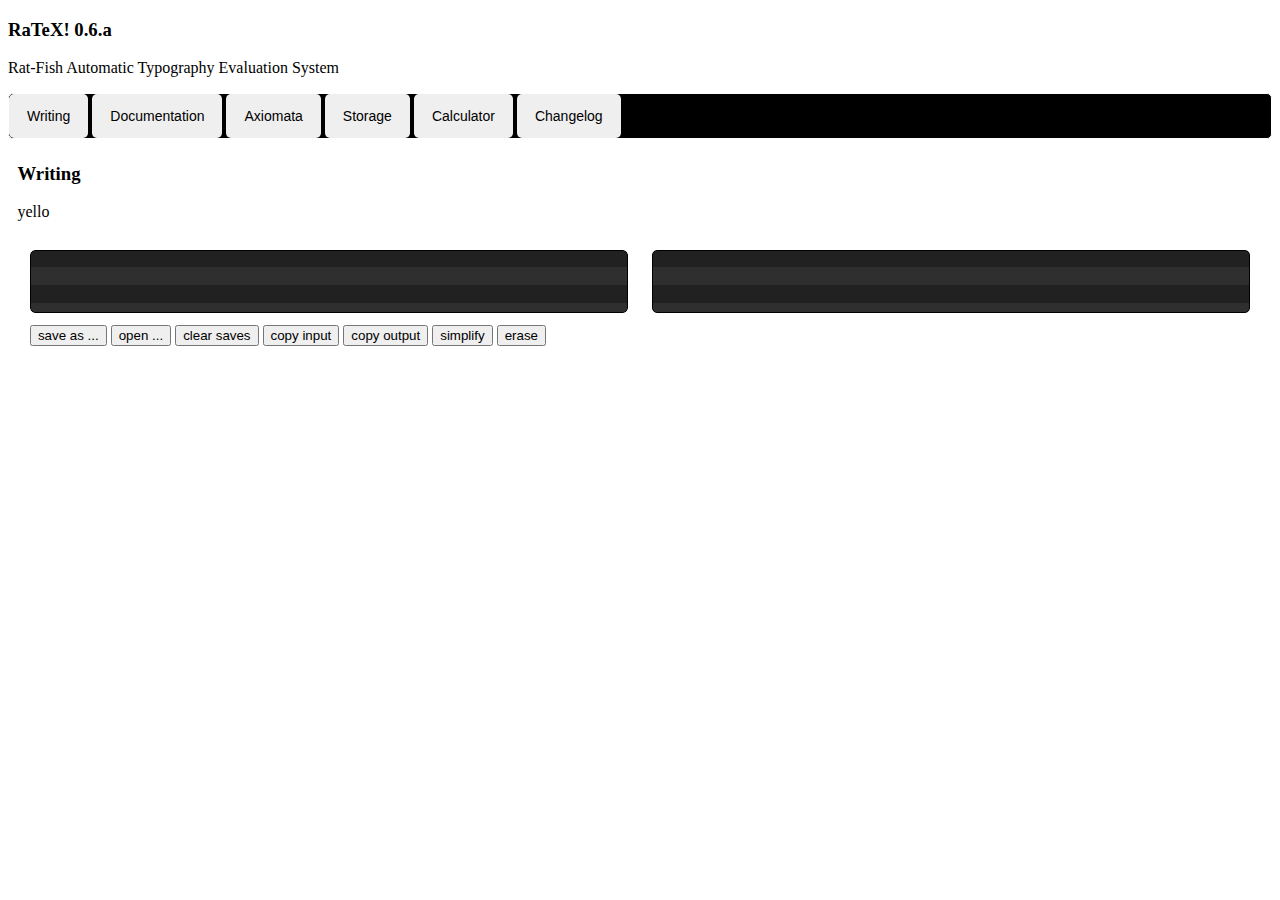
<file: ratex/index.html>
<!DOCTYPE html>
<html lang="en">
<head>
    <link rel="stylesheet" href="./style.css">
    <meta charset="UTF-8">
    <meta name="viewport" content="width=device-width, initial-scale=1.0">
    <title class="pageTitle">RaTeX [VN]</title>
    <link rel="icon" type="image/gif" href="./assets/catspin.gif">
</head>
<body onload="loadFunc()">
    <!--HEADER-->
    <h3  class="pageTitle">RaTeX [VN]</h3>
    <p>Rat-Fish Automatic Typography Evaluation System</p>
    <!--TABS-->
    <div class="tab">
        <button class="tablinks amberButton" id="WritingTab" onClick="switchTab(event, 'Writing')">Writing</button>
        <button class="tablinks amberButton" onClick="switchTab(event, 'Documentation')">Documentation</button>
        <button class="tablinks amberButton" onClick="switchTab(event, 'Axiomata')">Axiomata</button>
        <button class="tablinks amberButton" onClick="switchTab(event, 'Storage')">Storage</button>
        <button class="tablinks amberButton" onClick="switchTab(event, 'Calculator')">Calculator</button>
        <button class="tablinks amberButton" onClick="switchTab(event, 'Changelog')">Changelog</button>
    </div>
    <!--TRANSLATOR-->
    <div id="Writing" class="tabcontent">
        <h3>Writing</h3>
        <p>yello</p>
        <div class="container">
            <textarea id="input" spellcheck="false" autocorrect="off" autocapitalize="off"></textarea>
            <div class="annot" id="output"></div>
        </div>
        <button class="dataButton amberButton" id="saveData">
            save as ...
        </button>
        <button class="dataButton amberButton" id="pullData">
            open ...
        </button>
        <button class="dataButton amberButton" id="clearData">
            clear saves
        </button>
        <button class="dataButton amberButton" id="copyIn">
            copy input
        </button>
        <button class="dataButton amberButton" id="copyOut">
            copy output
        </button>
        <button class="dataButton amberButton" id="simplify">
            simplify
        </button>
        <button class="dataButton amberButton" id="erase">
            erase
        </button>
        <div class="smallInput">
            <input type="text" id="saveAsBox" style="display: none" placeholder="save as ..." onkeydown="detectSaveEnter(event)">
            <button class="mark amberButton" id="confirmSaveAs"  style="display: none" onclick="confirmSaveAsFunc()">🗸</button>
            <button class="mark amberButton" id="closeSaveAs"  style="display: none">⨯</button>
        </div>
        <div class="smallInput">
            <input type="text" id="pullSavedBox" style="display: none" placeholder="open ..." onkeydown="detectPullEnter(event)">
            <button class="mark amberButton" id="confirmPullData"  style="display: none" onclick="confirmPullDataFunc()">🗸</button>
            <button class="mark amberButton" id="closePullData"  style="display: none">⨯</button>
        </div>
    </div>
    <!--DOCUMENTATION-->
    <div id="Documentation" class="tabcontent">
        <h3>Documentation</h3>
        <p>yello</p>
        <table>
            <tr>
                <th>Symbol</th>
                <th>Shorthand</th>
                <th>Link</th>
            </tr>
            <tr>
                <td>A1</td>
                <td>A2</td>
                <td>
                    <button class="amberButton dataButton">buttonA</button>
                </td>
            </tr>
            <tr>
                <td>B1</td>
                <td>B2</td>
                <td>
                    <button class="amberButton dataButton">buttonB</button>
                </td>
            </tr>
        </table>
    </div>
    <div id="Axiomata" class="tabcontent">
        <h3>Axiomata</h3>
        <p>yello</p>
    </div>
    <div id="Storage" class="tabcontent">
        <h3>Storage</h3>
        <p id="storage">[storage]</p>
    </div>
    <div id="Calculator" class="tabcontent">
        <h3>Calculator</h3>
        <p>yello</p>
        <div class="container">
            <div class="annot" id="calcInput"></div>
            <div class="annot" id="calcOutput"></div>
        </div>
        <button class="dataButton amberButton" id="roundPrompt">
            rounding to [roundTo]
        </button>
        <div class="smallInput">
            <input type="text" id="roundBox" style="display: none" placeholder="eg '0.1' for tenths" onkeydown="detectRoundEnter(event)">
            <button class="mark amberButton" id="confirmRound"  style="display: none" onclick="confirmRoundFunc()">🗸</button>
            <button class="mark amberButton" id="closeRound"  style="display: none">⨯</button>
        </div>
    <div id="Changelog" class="tabcontent">
        <h3>Changelog</h3>
        <p>yello</p>
    </div>
    <script src="./programming.js"></script>
</body>
</html>
</file>
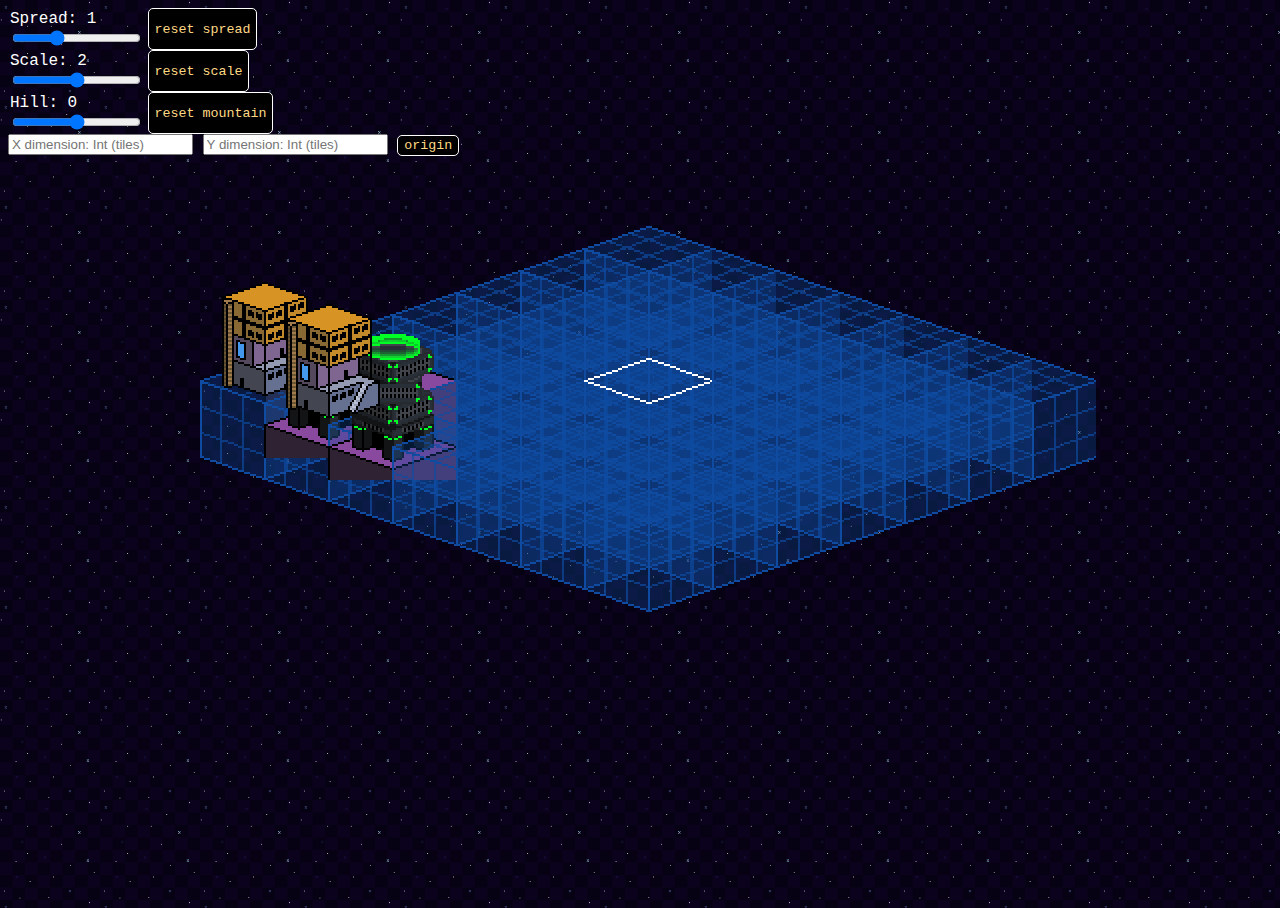
<file: main.html>
<!DOCTYPE html>
<html lang="en">
<head>
    <link rel="stylesheet" href="./CSS/global.css">
    <link rel="stylesheet" href="./CSS/main.css">
    <meta charset="UTF-8">
    <meta name="viewport" content="width=device-width, initial-scale=1.0">
    <title class="pageTitle">ZzZ1ty</title>
    <link rel="icon" type="image/gif" href="./assets/icons/catspin.gif">
</head>
<body class="tileStarry slowSmoothStars" id="mainBody">
    <div id="isometricParent">
        <div id="isometricContainer">
            <!--SCHEMATIC GRID-->
            <img class="SchematicTile" id="SCHEMATIC" data-Xdim="7" data-Ydim="7" usemap="#schemMap" src="./assets/isometric/bases/SCHEMATIC.png">
            <map name="schemMap">
                <area shape="poly" coords="0,256, 64,256, 64,218, 0,218" href="#">
            </map>
            <!--TILES-->
            <img class="isometricTile x0 y0" id="COZYAPT" data-link="idle" src="./assets/isometric/COZYAPT.png">
            <img class="isometricTile x0 y1" id="COZYAPT" data-link="notzork" src="./assets/isometric/COZYAPT.png">
            <img class="isometricTile x1 y0" data-link="photography" src="./assets/isometric/CLUBNINE.gif">
            <img class="isometricTile x1 y1" data-link="ratex" src="./assets/isometric/CLUBNINE.gif">
            <!--BASES-->
            <img class="isometricBase x1 y0" id="DEFAULT" data-link="ratex" src="./assets/isometric/bases/DEFAULT.png">
            <img class="isometricBase x1 y1" id="DEFAULT" data-link="ratex" src="./assets/isometric/bases/DEFAULT.png">
            <!--SELECTION NODE-->
            <img id="Selection" src="./assets/isometric/Selection.png">
            <img id="SelectionZ" src="./assets/isometric/SelectionZ.png">
        </div>
    </div>
    <div class="relative top">
        <!--
        <h3>n0n-sense.org</h3>
        <p>
            hiiii! this is the main path :3
        </p>
        <a class="hyperlink" href="ratex">RATEX</a>
        <a class="hyperlink" href="idle">IDLE</a>
        <a class="hyperlink" href="photography">PHOTOGRAPHY</a>
        <a class="hyperlink" href="notzork">ZZZ0RK</a>
        -->
        <div class="inputResetPair top">
            <div class="slider">
                <label id="SpLabel" for="spreadInput">Spread: []</label>
                <input type="range" min="0.02" max="3" step="0.02" value="1" id="spreadInput">
            </div>
            <button class="dataButton amberButton resetButton" id="resetSpreadButton">reset spread</button>
        </div>
        <div class="inputResetPair">
            <div class="slider">
                <label id="ScLabel" for="scaleInput">Scale: []</label>
                <input type="range" min="0" max="4" step="0.02" value="2" id="scaleInput">
            </div>
            <button class="dataButton amberButton resetButton" id="resetScaleButton">reset scale</button>
        </div>
        <div class="inputResetPair">
            <div class="slider">
                <label id="MnLabel" for="mountainInput">Hill: []</label>
                <input type="range" min="-38" max="38" step="1" value="0" id="mountainInput">
            </div>
            <button class="dataButton amberButton resetButton" id="resetMountainButton">reset mountain</button>
        </div>
        <input type="text" id="gridXInput" placeholder="X dimension: Int (tiles)">
        <input type="text" id="gridYInput" placeholder="Y dimension: Int (tiles)">
        <button class="dataButton amberButton" id="originButton">origin</button>
        <div class="tileDark" id="tileTip">
            <div id="linkDisplay">
                [link appear here]
            </div>
            <div id="posDisplay">
                [x,y]
            </div>
            <img src="./assets/icons/catspin.gif">
            <img src="./assets/icons/ratspin.gif">
        </div>
    </div>
    <script type="module" src="./libraries/tween.esm.js"></script>
    <script type="module" src="./JS/main.js"></script>
</body>
</html>
</file>
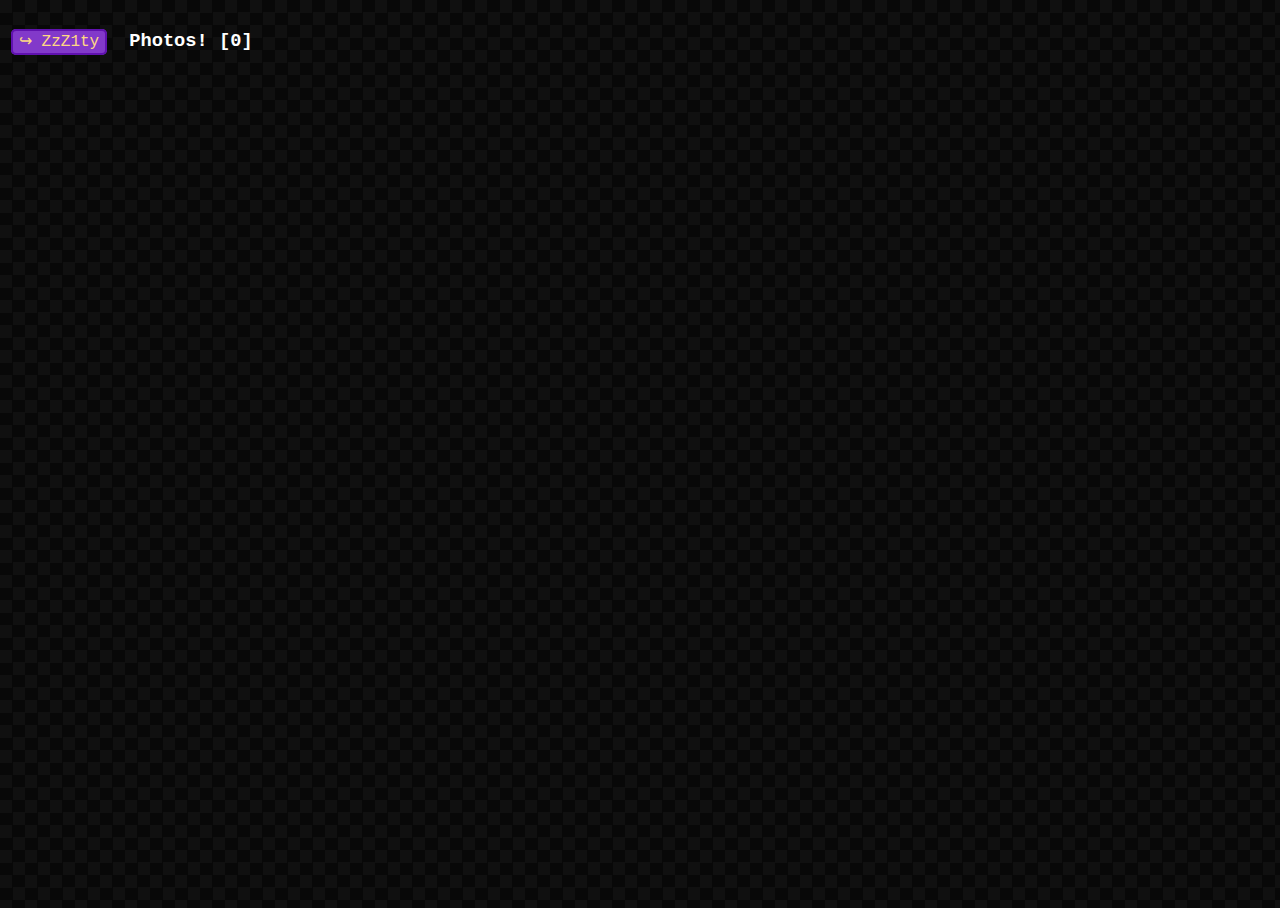
<file: photography.html>
<!DOCTYPE html>
<html lang="en">
<head>
    <link rel="stylesheet" href="./CSS/global.css">
    <link rel="stylesheet" href="./CSS/photography.css">
    <meta charset="UTF-8">
    <meta name="viewport" content="width=device-width, initial-scale=1.0">
    <title class="pageTitle">Photos! [Num]</title>
    <link rel="icon" type="image/gif" href="./assets/icons/catspin.gif">
</head>
<body  class="tileDark" onload="loadFunc()">
    <table>
        <tr>
            <td>
                <a href="https://n0n-sense.org/main" class="toZzZ1tyButton">↪ ZzZ1ty</a>
            </td>
            <td>
                <h3  class="pageTitle">Photos! [Num]</h3>
            </td>
        </tr>
    </table>
    <!--<p>
        hiiii! this is the photography path :3
    </p>-->
    <table id="dynamicImageDisplay"></table> <!--IMAGE TABLE: INNERHTML SET IN JS-->
    <script src="./JS/errorAlerts.js"></script>
    <script src="./JS/photography.js"></script>
</body>
</html>
</file>
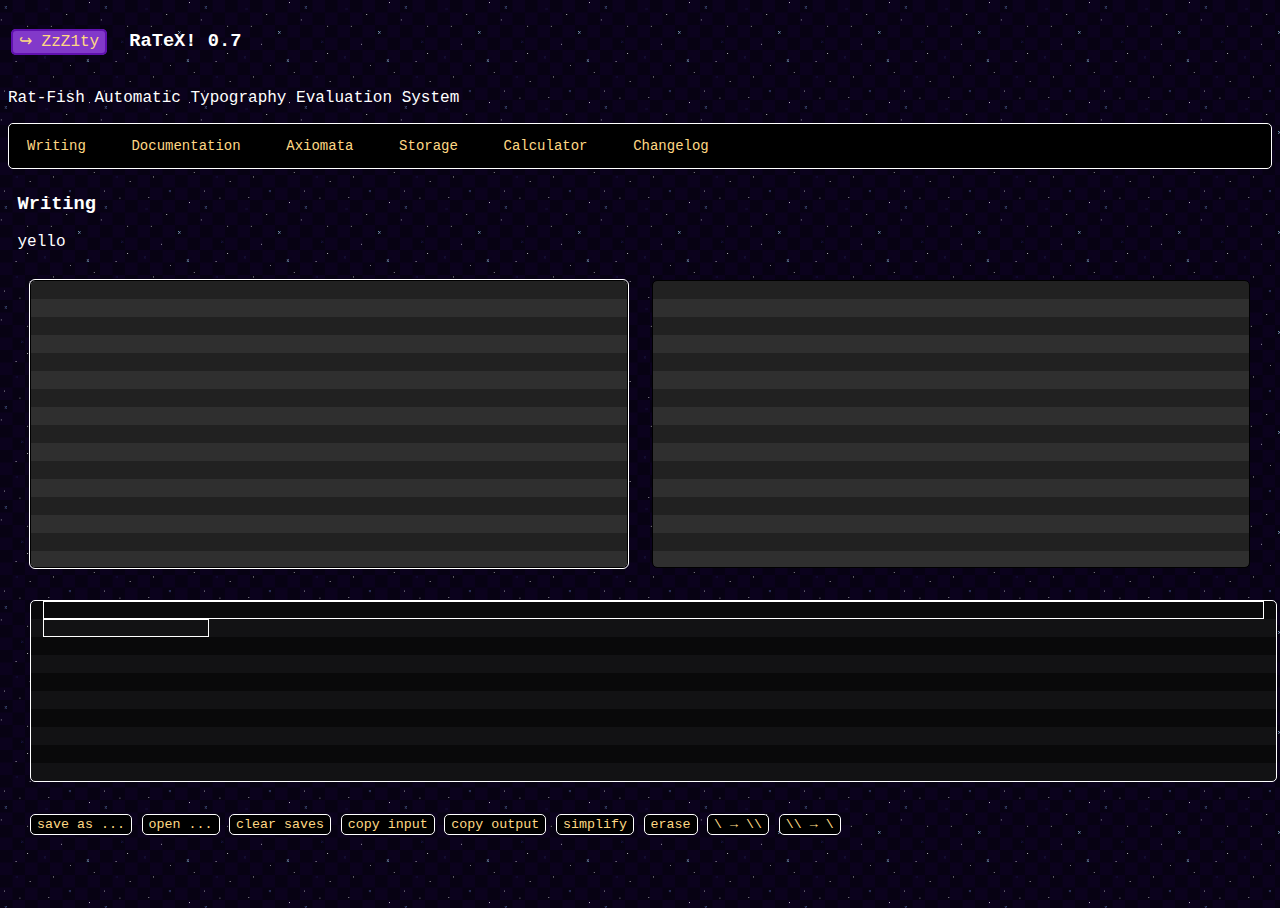
<file: ratex.html>
<!DOCTYPE html>
<html lang="en">
<head>
    <link rel="stylesheet" href="./CSS/global.css">
    <link rel="stylesheet" href="./CSS/ratex.css">
    <meta charset="UTF-8">
    <meta name="viewport" content="width=device-width, initial-scale=1.0, maximum-scale=1.0">
    <title class="pageTitle">RaTeX! [Ver]</title>
    <link rel="icon" type="image/gif" href="./assets/icons/ratspin.gif">
</head>
<body  class="tileStarry slowSmoothStars" onload="loadFunc()">
    <!--HEADER-->
    <table>
        <tr>
            <td>
                <a href="https://n0n-sense.org/main" class="toZzZ1tyButton">↪ ZzZ1ty</a>
            </td>
            <td>
                <h3  class="pageTitle">RaTeX! [Ver]</h3>
            </td>
        </tr>
    </table>
    <p>Rat-Fish Automatic Typography Evaluation System</p>
    <!--TABS-->
    <div class="tab">
        <button class="tablinks amberButton" id="WritingTab" onClick="switchTab(event, 'Writing')">Writing</button>
        <button class="tablinks amberButton" onClick="switchTab(event, 'Documentation')">Documentation</button>
        <button class="tablinks amberButton" onClick="switchTab(event, 'Axiomata')">Axiomata</button>
        <button class="tablinks amberButton" onClick="switchTab(event, 'Storage')">Storage</button>
        <button class="tablinks amberButton" onClick="switchTab(event, 'Calculator')">Calculator</button>
        <button class="tablinks amberButton" onClick="switchTab(event, 'Changelog')">Changelog</button>
    </div>
    <!--TRANSLATOR-->
    <div id="Writing" class="tabcontent">
        <h3>Writing</h3>
        <p>yello</p>
        <div class="container">
            <textarea id="input" spellcheck="false" autocorrect="off" autocapitalize="off"></textarea>
            <div class="annot" id="output"></div>
        </div>
        <div class="terminal">
            <div class="terminalOutput" id="terminalOutput"></div>
            <textarea id="terminalInput" spellcheck="false" autocorrect="off" autocapitalize="off"></textarea>
        </div>
        <button class="dataButton amberButton" id="saveData">
            save as ...
        </button>
        <button class="dataButton amberButton" id="pullData">
            open ...
        </button>
        <button class="dataButton amberButton" id="clearData">
            clear saves
        </button>
        <button class="dataButton amberButton" id="copyIn">
            copy input
        </button>
        <button class="dataButton amberButton" id="copyOut">
            copy output
        </button>
        <button class="dataButton amberButton" id="simplify">
            simplify
        </button>
        <button class="dataButton amberButton" id="erase">
            erase
        </button>
        <button class="dataButton amberButton" id="doubleSlash">
            \ → \\
        </button>
        <button class="dataButton amberButton" id="singleSlash">
            \\ → \
        </button>
        <div class="smallInput">
            <input type="text" id="saveAsBox" style="display: none" placeholder="save as ..." onkeydown="detectSaveEnter(event)">
            <button class="mark amberButton" id="confirmSaveAs"  style="display: none" onclick="confirmSaveAsFunc()">🗸</button>
            <button class="mark amberButton" id="closeSaveAs"  style="display: none">⨯</button>
        </div>
        <div class="smallInput">
            <input type="text" id="pullSavedBox" style="display: none" placeholder="open ..." onkeydown="detectPullEnter(event)">
            <button class="mark amberButton" id="confirmPullData"  style="display: none" onclick="confirmPullDataFunc()">🗸</button>
            <button class="mark amberButton" id="closePullData"  style="display: none">⨯</button>
        </div>
    </div>
    <!--DOCUMENTATION-->
    <div id="Documentation" class="tabcontent">
        <h3>Documentation</h3>
        <p>yello</p>
        <table id="docTable">
            <tr>
                <th>Symbol</th>
                <th>Shorthand</th>
                <th>Link</th>
            </tr>
            <tr>
                <td>A1</td>
                <td>A2</td>
                <td>
                    <button class="amberButton dataButton">buttonA</button>
                </td>
            </tr>
            <tr>
                <td>B1</td>
                <td>B2</td>
                <td>
                    <button class="amberButton dataButton">buttonB</button>
                </td>
            </tr>
        </table>
    </div>
    <div id="Axiomata" class="tabcontent">
        <h3>Axiomata</h3>
        <p>yello</p>
    </div>
    <div id="Storage" class="tabcontent">
        <h3>Storage</h3>
        <p id="storage">[storage]</p>
    </div>
    <div id="Calculator" class="tabcontent">
        <h3>Calculator</h3>
        <p>yello</p>
        <div class="container">
            <div class="annot" id="calcInput"></div>
            <div class="annot" id="calcOutput"></div>
        </div>
        <button class="dataButton amberButton" id="roundPrompt">
            rounding to [roundTo]
        </button>
        <div class="smallInput">
            <input type="text" id="roundBox" style="display: none" placeholder="eg '0.1' for tenths" onkeydown="detectRoundEnter(event)">
            <button class="mark amberButton" id="confirmRound"  style="display: none" onclick="confirmRoundFunc()">🗸</button>
            <button class="mark amberButton" id="closeRound"  style="display: none">⨯</button>
        </div>
    </div>
    <div id="Changelog" class="tabcontent">
        <h3>Changelog</h3>
        <p>yello</p>
    </div>
    <script src="./JS/terminal.js"></script>
    <script src="./JS/ratex.js"></script>
</body>
</html>
</file>
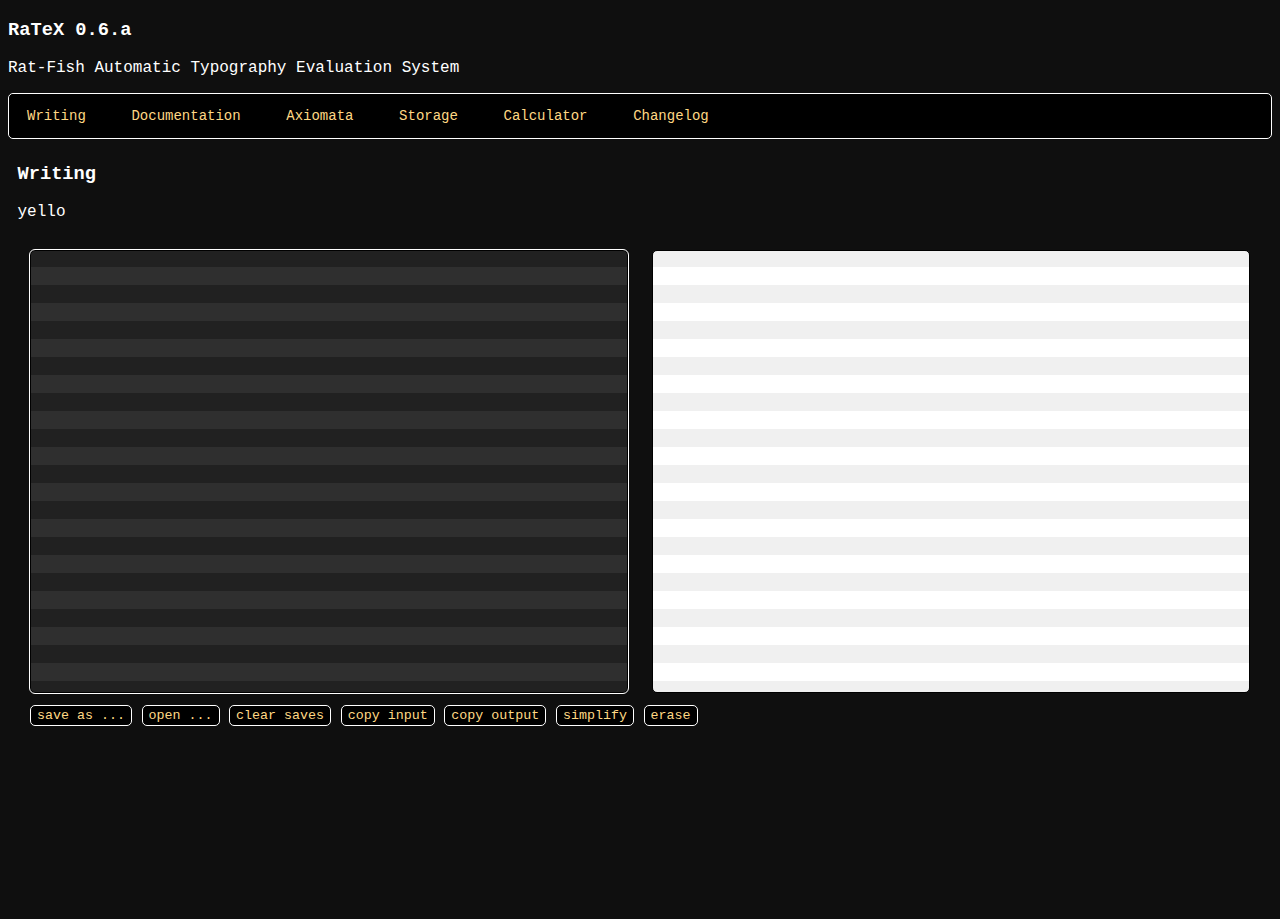
<file: RaTeX/ratex.html>
<!DOCTYPE html>
<html lang="en">
<head>
    <link rel="stylesheet" href="./ratexStyle.css">
    <meta charset="UTF-8">
    <meta name="viewport" content="width=device-width, initial-scale=1.0">
    <title class="pageTitle">RaTeX [VN]</title>
    <link rel="icon" type="image/gif" href="./assets/catspin.gif">
</head>
<body onload="loadFunc()">
    <!--HEADER-->
    <h3  class="pageTitle">RaTeX [VN]</h3>
    <p>Rat-Fish Automatic Typography Evaluation System</p>
    <!--TABS-->
    <div class="tab">
        <button class="tablinks amberButton" id="WritingTab" onClick="switchTab(event, 'Writing')">Writing</button>
        <button class="tablinks amberButton" onClick="switchTab(event, 'Documentation')">Documentation</button>
        <button class="tablinks amberButton" onClick="switchTab(event, 'Axiomata')">Axiomata</button>
        <button class="tablinks amberButton" onClick="switchTab(event, 'Storage')">Storage</button>
        <button class="tablinks amberButton" onClick="switchTab(event, 'Calculator')">Calculator</button>
        <button class="tablinks amberButton" onClick="switchTab(event, 'Changelog')">Changelog</button>
    </div>
    <!--TRANSLATOR-->
    <div id="Writing" class="tabcontent">
        <h3>Writing</h3>
        <p>yello</p>
        <div class="container">
            <textarea id="input" spellcheck="false" autocorrect="off" autocapitalize="off"></textarea>
            <div class="annot" id="output"></div>
        </div>
        <button class="dataButton amberButton" id="saveData">
            save as ...
        </button>
        <button class="dataButton amberButton" id="pullData">
            open ...
        </button>
        <button class="dataButton amberButton" id="clearData">
            clear saves
        </button>
        <button class="dataButton amberButton" id="copyIn">
            copy input
        </button>
        <button class="dataButton amberButton" id="copyOut">
            copy output
        </button>
        <button class="dataButton amberButton" id="simplify">
            simplify
        </button>
        <button class="dataButton amberButton" id="erase">
            erase
        </button>
        <div class="smallInput">
            <input type="text" id="saveAsBox" style="display: none" placeholder="save as ..." onkeydown="detectSaveEnter(event)">
            <button class="mark amberButton" id="confirmSaveAs"  style="display: none" onclick="confirmSaveAsFunc()">🗸</button>
            <button class="mark amberButton" id="closeSaveAs"  style="display: none">⨯</button>
        </div>
        <div class="smallInput">
            <input type="text" id="pullSavedBox" style="display: none" placeholder="open ..." onkeydown="detectPullEnter(event)">
            <button class="mark amberButton" id="confirmPullData"  style="display: none" onclick="confirmPullDataFunc()">🗸</button>
            <button class="mark amberButton" id="closePullData"  style="display: none">⨯</button>
        </div>
    </div>
    <!--DOCUMENTATION-->
    <div id="Documentation" class="tabcontent">
        <h3>Documentation</h3>
        <p>yello</p>
        <table>
            <tr>
                <th>Symbol</th>
                <th>Shorthand</th>
                <th>Link</th>
            </tr>
            <tr>
                <td>A1</td>
                <td>A2</td>
                <td>
                    <button class="amberButton dataButton">buttonA</button>
                </td>
            </tr>
            <tr>
                <td>B1</td>
                <td>B2</td>
                <td>
                    <button class="amberButton dataButton">buttonB</button>
                </td>
            </tr>
        </table>
    </div>
    <div id="Axiomata" class="tabcontent">
        <h3>Axiomata</h3>
        <p>yello</p>
    </div>
    <div id="Storage" class="tabcontent">
        <h3>Storage</h3>
        <p id="storage">[storage]</p>
    </div>
    <div id="Calculator" class="tabcontent">
        <h3>Calculator</h3>
        <p>yello</p>
        <div class="container">
            <div class="annot" id="calcInput"></div>
            <div class="annot" id="calcOutput"></div>
        </div>
        <button class="dataButton amberButton" id="roundPrompt">
            rounding to [roundTo]
        </button>
        <div class="smallInput">
            <input type="text" id="roundBox" style="display: none" placeholder="eg '0.1' for tenths" onkeydown="detectRoundEnter(event)">
            <button class="mark amberButton" id="confirmRound"  style="display: none" onclick="confirmRoundFunc()">🗸</button>
            <button class="mark amberButton" id="closeRound"  style="display: none">⨯</button>
        </div>
    <div id="Changelog" class="tabcontent">
        <h3>Changelog</h3>
        <p>yello</p>
    </div>
    <script src="./ratexProgramming.js"></script>
</body>
</html>
</file>
<file: ratex/style.css>
/* TABS */
.tab {
    overflow-y: hidden;
    overflow-x: scroll;
    border: 1px solid white;
    border-radius: 5px;
    background-color: black;
    height: 44px;
    align-content:start;
}
.tabcontent {
    display: none;
    padding: 0.35% 0.75%;
    height: 80%;
}

/*BUTTONS*/
.tab button {
    padding: 14px 18px;
    border: none;
    border-radius: 5px;
    font-size: 14px;
}
#saveData{
    margin-left: 1%;
}
.mark{
    display: inline;
    border-radius: 5px;
    margin-left: 2.5px;
}

/* CONTAINERS */
.smallInput{
    display:flex;
    flex-direction: row;
    margin: 2.5px 1%;
}
.smallInput >* {
    display: inline-block;
    font-family:'Courier New', Courier, monospace;
}
.container{
    display:flex;
    flex-direction: row;
    gap: 1;
    justify-content: space-around;
    height: 65%;
}
.container >* {
    flex-grow: 1;
    width: 50%;
    box-sizing: border-box;
    margin: 1%;
    padding: 1%;
    display: inline-block;
    line-height: 18px;
    background-size: 100% 36px;
    background-position-y: -2px;
    background-attachment: scroll;
    border: 1px solid black;
    border-radius: 5px;
    white-space: pre;
    overflow: auto; 
    overflow:-moz-scrollbars-vertical;
}
#input{
    resize: none;
    field-sizing: 16px;
    font-family:'Courier New', Courier, monospace;
    background-image: linear-gradient(#212121 50%, #2f2f2f 50%);
    color: rgb(255, 216, 132);
    outline: 1px solid white;
}
.annot{
    font-family: 'Times New Roman', Times, serif;
    font-size: 16px;
    background-image: linear-gradient(#212121 50%, #2f2f2f 50%);
    color: rgb(255, 216, 132);
}
/* TABLE */
.docTable {
    border: 1px solid white;
    border-radius: 5px;
    border-collapse: collapse;
    text-align: center;
}
.docTable >* {
    border: 1px solid white;
    border-left: none;
    border-right: none;
    border-radius: 5px;
    padding: 6px 8px;
}
</file>
<file: CSS/global.css>
html, body {
    height: 100%;
    font-family:'Courier New', Courier, monospace;
}

/* BACKGROUNDS */
.tileDark {
    color: white;
    background: 
      conic-gradient(
          #080808 90deg,
          #101010 90deg 180deg,
          #080808 180deg 270deg,
          #101010 270deg 360deg
      );
    background-repeat: repeat;
    background-size: 25px 25px;
    background-position: top left;
}

.tileLight {
    color: black;
    background: 
      conic-gradient(
          #f3f3f3 90deg,
          #f7f7f7 90deg 180deg,
          #f3f3f3 180deg 270deg,
          #f7f7f7 270deg 360deg
      );
    background-repeat: repeat;
    background-size: 25px 25px;
    background-position: top left;
}

.tileStarry {
    color: white;
    background-repeat: repeat;
    background-size: 100px 100px;
    background-position: top left;
}
.staticStars {
    background-image: url("../assets/backgrounds/starryNight.png");
}
.fastStars {
    background-image: url("../assets/backgrounds/starryNight.gif");
}
.slowStars {
    background-image: url("../assets/backgrounds/starryNightSlow.gif");
}
.fastSmoothStars {
    background-image: url("../assets/backgrounds/starryNightFSmooth.gif");
}
.slowSmoothStars {
    background-image: url("../assets/backgrounds/starryNightSSmooth.gif");
}

/* ZZZ1TY BUTTON */
.toZzZ1tyButton {
    display: inline;
    padding: 2px 6px;
    margin-right: 18px;
    margin-left: 0px;
    border-radius: 5px;
    border: 2px solid #6011AF;
    background-color: #8239CA;
    color: rgb(255, 216, 132);
    text-decoration: none;
    font-family:'Courier New', Courier, monospace;
    outline: none;
    text-align: center;
    cursor: pointer;
    transition: 0.25s;
}
.toZzZ1tyButton:hover {
    background-color: #400B75;
    color: rgb(255, 216, 132);
}

/* BUTTONS */
.amberButton {
    border: 1px solid white;
    background-color: black;
    color: rgb(255, 216, 132);
    font-family:'Courier New', Courier, monospace;
    outline: none;
    text-align: center;
    cursor: pointer;
    transition: 0.25s;
}
.amberButton:hover {
    background-color: #2f2f2f;
}
.amberButton.active {
    background-color: #212121;
}

.dataButton {
    padding: 2px 6px;
    border-radius: 5px;
}
/*HYPERLINKS*/
.hyperlink:link {
    color: rgb(185, 34, 255);
}
.hyperlink:visited {
    color: rgb(185, 34, 255);
}
.hyperlink:hover {
    color: red;
}
.hyperlink:active {
    color: red;
}

/* TERMINAL
<div class="terminal">
    <div id="terminalOutput"></div>
    <textarea id="terminalInput" spellcheck="false" autocorrect="off" autocapitalize="off"></textarea>
</div>
*/
.terminal{
    display: block;
    width: 98%;
    height: 180px;
    margin: 1% 1%+32px;
    padding-left: 1%;
    padding-right: 1%;
    resize: none;
    background-image: linear-gradient(#09090a 50%, #121214 50%);
    background-size: 100% 36px;
    background-attachment: local;
    border: 1px solid white;
    border-radius: 5px;
    overflow-y: scroll;
}
.terminal >* {
    display: block;
    margin: none;
    padding: none;
    background: none;
    resize: none;
    box-sizing: border-box;
    height: 18px;
    width: 96%-64px;
    field-sizing: 16px;
    line-height: 18px;
    font-family:'Courier New', Courier, monospace;
    color: rgb(255, 216, 132);
    border: 1px solid white;
    outline: none;
}
#terminalOutput {
    overflow: hidden;
}
#terminalInput {
    flex-grow: 1;
    overflow-y: hidden;
    overflow-x: visible;
    height: 18px;
    width: 96%-64px;
}
</file>
<file: CSS/main.css>
.relative >* {
    position: relative;
    z-index: 0;
}
#isometricParent {
    position: relative;
    width: 0px;
    height: 0px;
}
#isometricContainer {
    position: absolute;
    width: 0px;
    height: 0px;
}
#isometricContainer >* {
    position: absolute;
    image-rendering: pixelated;
    width: 64px;
    height: 256px;
}
#isometricBase {
    border: 1px solid white;
}
#SchematicTile { /*all clones*/
    pointer-events: none;
}
.SchematicTile { /*only the one that's not cloned*/
    visibility: hidden;
}
.Selection {
    height: 64px;
    z-index: 100;
}
.slider {
    display: flex;
    flex-direction: column;
    text-align: left;
    padding: 2px;
}

.top >* {
    z-index: 100;
}

.inputResetPair {
    display: flex;
}

.resetButton {
    margin-left: 2.5px;
}

#tileTip {
    margin-top: 1%;
    padding: 0.5%;
    border: 2px solid gray;
    border-radius: 10px;
    height: 200px;
    width: 400px;
}
</file>
<file: CSS/photography.css>
.displayData {
    padding: none;
}

.photoData {
    height: 50vw;
    width: 50vw;
    margin: none;
}
</file>
<file: CSS/ratex.css>
/* TABS */
.tab {
    overflow: auto;
    border: 1px solid white;
    border-radius: 5px;
    background-color: black;
    height: 44px;
    width: auto;
    align-content:start;
}
.tabcontent {
    display: none;
    padding: 0.35% 0.75%;
    height: 80%;
}

/*BUTTONS*/
.tab button {
    padding: 14px 18px;
    border: none;
    border-radius: 5px;
    font-size: 14px;
}
#saveData{
    margin-left: 1%;
}
.mark{
    display: inline;
    border-radius: 5px;
    margin-left: 2.5px;
}

/* CONTAINERS */
.smallInput{
    display:flex;
    flex-direction: row;
    margin: 2.5px 1%;
}
.smallInput >* {
    display: inline-block;
    font-family:'Courier New', Courier, monospace;
}
.container{
    display: flex;
    flex-direction: row;
    justify-content: space-around;
    width: 100%;
    height: 320px;
    gap: 1;
}
#termCont{
    height: 212px;
}
.container >* {
    display: inline;
    flex-grow: 1;
    width: 100%;
    height: 288px;
    box-sizing: border-box;
    margin: 1%;
    padding: 1%;
    line-height: 18px;
    background-size: 100% 36px;
    background-attachment: local;
    border: 1px solid black;
    border-radius: 5px;
    white-space: pre;
    overflow: auto;
    overflow:-moz-scrollbars-vertical;
}
#input{
    resize: none;
    field-sizing: 16px;
    font-family:'Courier New', Courier, monospace;
    background-image: linear-gradient(#212121 50%, #2f2f2f 50%);
    color: rgb(255, 216, 132);
    outline: 1px solid white;
}
.annot{
    font-family: 'Times New Roman', Times, serif;
    font-size: 16px;
    background-image: linear-gradient(#212121 50%, #2f2f2f 50%);
    color: rgb(255, 216, 132);
}
/* TABLE */
.docTable {
    border: 1px solid white;
    border-radius: 5px;
    border-collapse: collapse;
    text-align: center;
}
.docTable >* {
    border: 1px solid white;
    border-left: none;
    border-right: none;
    border-radius: 5px;
    padding: 6px 8px;
}
</file>
<file: RaTeX/ratexStyle.css>
html, body {
    height: 100%;
    background-color: #0f0f0f;
    color: white;
    font-family:'Courier New', Courier, monospace;
}

/* TABS */
.tab {
    overflow: hidden;
    border: 1px solid white;
    border-radius: 5px;
    background-color: black;
    height: 44px;
    align-content:start;
}
.tabcontent {
    display: none;
    padding: 0.35% 0.75%;
    height: 80%;
}

/* BUTTONS */
.amberButton {
    border: 1px solid white;
    background-color: black;
    color: rgb(255, 216, 132);
    font-family:'Courier New', Courier, monospace;
    outline: none;
    text-align: center;
    cursor: pointer;
    transition: 0.25s;
}
.amberButton:hover {
    background-color: #2f2f2f;
}
.amberButton.active {
    background-color: #212121;
}
.tab button {
    padding: 14px 18px;
    border: none;
    border-radius: 5px;
    font-size: 14px;
}
.dataButton {
    padding: 2px 6px;
    border-radius: 5px;
}
#saveData{
    margin-left: 1%;
}
.mark{
    display: inline;
    border-radius: 5px;
    margin-left: 2.5px;
}

/* CONTAINERS */
.smallInput{
    display:flex;
    flex-direction: row;
    margin: 2.5px 1%;
}
.smallInput >* {
    display: inline-block;
    font-family:'Courier New', Courier, monospace;
}
.container{
    display:flex;
    flex-direction: row;
    gap: 1;
    justify-content: space-around;
    height: 65%;
}
.container >* {
    flex-grow: 1;
    width: 50%;
    box-sizing: border-box;
    margin: 1%;
    padding: 1%;
    display: inline-block;
    line-height: 18px;
    background-size: 100% 36px;
    background-position-y: -2px;
    background-attachment: scroll;
    border: 1px solid black;
    border-radius: 5px;
    white-space: pre;
    overflow: auto; 
    overflow:-moz-scrollbars-vertical;
}
#input{
    resize: none;
    field-sizing: 16px;
    font-family:'Courier New', Courier, monospace;
    background-image: linear-gradient(#212121 50%, #2f2f2f 50%);
    color: rgb(255, 216, 132);
    outline: 1px solid white;
}
.annot{
    font-family: 'Times New Roman', Times, serif;
    font-size: 16px;
    background-image: linear-gradient(#f0f0f0 50%, white 50%);
    color: black;
}
/* TABLE */
table {
    border: 1px solid white;
    border-radius: 5px;
    border-collapse: collapse;
    text-align: center;
}
th, td {
    border: 1px solid white;
    border-left: none;
    border-right: none;
    border-radius: 5px;
    padding: 6px 8px;
}
</file>
